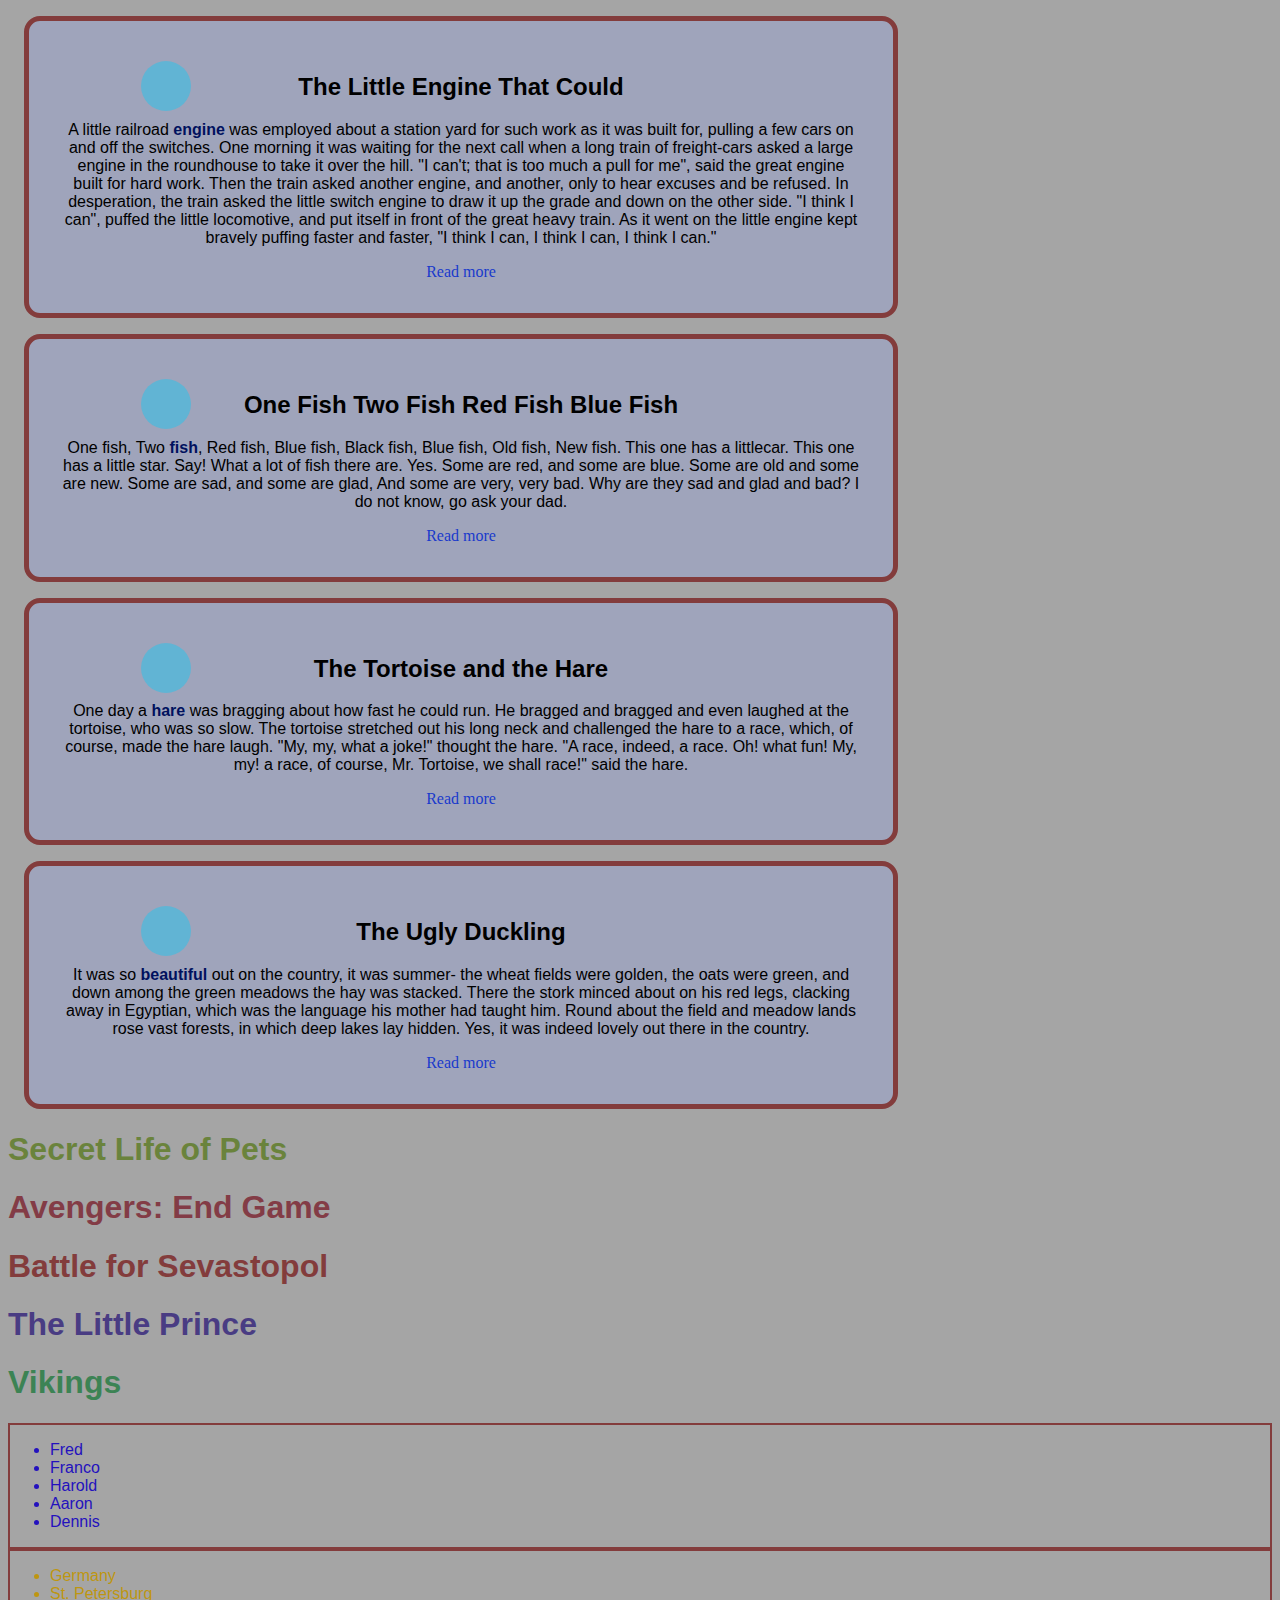
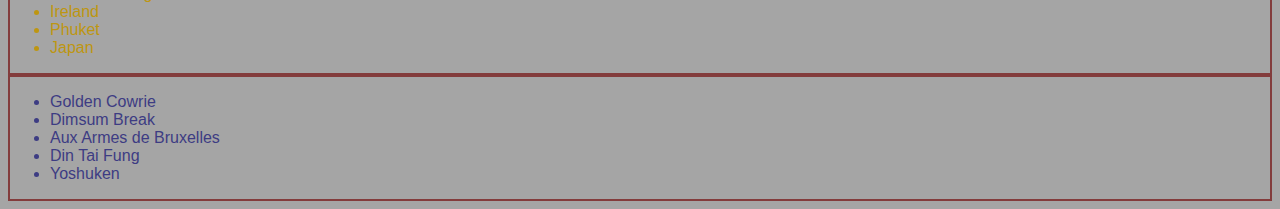
<file: index2.html>
<!DOCTYPE html>
<html lang="en">

<head>
    <meta charset="UTF-8">
    <meta name="viewport" content="width=device-width, initial-scale=1.0">
    <title>Stories</title>
    <link rel="stylesheet" type="text/css" href="style.css" media="screen" />
</head>

<body>
    <div id="container">
        <div id="divBackground" class="box1">
            <div class="images"></div>
            <h2>The Little Engine That Could</h2>
            <p>A little railroad <span class="specialspan">engine</span> was employed about a station yard for such work
                as it was built for, pulling a few cars on and off the switches. One morning it was waiting for the next
                call when a long train of freight-cars asked a large engine in the roundhouse to take it over the hill.
                "I can't; that is too much a pull for me", said the great engine built for hard work. Then the train
                asked another engine, and another, only to hear excuses and be refused. In desperation, the train asked
                the little switch engine to draw it up the grade and down on the other side. "I think I can", puffed the
                little locomotive, and put itself in front of the great heavy train. As it went on the little engine
                kept bravely puffing faster and faster, "I think I can, I think I can, I think I can."</p>
            <div class="readme-wrapper">
                <a href="http://ah_coo.tripod.com/engine_that_could.htm">Read more</a>
            </div>
        </div>
        <div id="divBackground" class="box2">
            <div class="images"></div>
            <h2>One Fish Two Fish Red Fish Blue Fish</h2>
            <p>One fish, Two <span class="specialspan">fish</span>, Red fish, Blue fish,
                Black fish, Blue fish, Old fish, New fish.
                This one has a littlecar.
                This one has a little star.
                Say! What a lot of fish there are.
                Yes. Some are red, and some are blue.
                Some are old and some are new.
                Some are sad, and some are glad,
                And some are very, very bad.
                Why are they sad and glad and bad?
                I do not know, go ask your dad.</p>
            <div class="readme-wrapper">
                <a href="https://genius.com/Dr-seuss-one-fish-two-fish-red-fish-blue-fish-annotated">Read more</a>
            </div>
        </div>
        <div id="divBackground" class="box3">
            <div class="images"></div>
            <h2>The Tortoise and the Hare</h2>
            <p>One day a <span class="specialspan">hare</span> was bragging about how fast he could run. He bragged and
                bragged and even laughed at the tortoise, who was so slow. The tortoise stretched out his long neck and
                challenged the hare to a race, which, of course, made the hare laugh.
                "My, my, what a joke!" thought the hare.
                "A race, indeed, a race. Oh! what fun! My, my! a race, of course, Mr. Tortoise, we shall race!" said the
                hare.</p>
            <div class="readme-wrapper">
                <a href="https://www.storyit.com/Classics/Stories/tortoisehare.htm">Read more</a>
            </div>

        </div>
        <div id="divBackground" class="box4">
            <div class="images"></div>
            <h2>The Ugly Duckling</h2>
            <p>It was so <span class="specialspan">beautiful</span> out on the country, it was summer- the wheat fields
                were golden, the oats were green, and down among the green meadows the hay was stacked. There the stork
                minced about on his red legs, clacking away in Egyptian, which was the language his mother had taught
                him. Round about the field and meadow lands rose vast forests, in which deep lakes lay hidden. Yes, it
                was indeed lovely out there in the country.</p>
            <div class="readme-wrapper">
                <a href="https://andersen.sdu.dk/vaerk/hersholt/TheUglyDuckling_e.html">Read more</a>
            </div>
        </div>

    </div>
    <h1 id="show4" class="original">Secret Life of Pets</h1>
    <h1 id="show5" class="original">Avengers: End Game</h1>
    <h1 id="show1" class="original">Battle for Sevastopol</h1>
    <h1 id="show2" class="additional">The Little Prince</h1>
    <h1 id="show3" class="additional">Vikings</h1>
    <div class="divborder">
        <ul>
            <li>Fred</li>
            <li>Franco</li>
            <li>Harold</li>
            <li>Aaron</li>
            <li>Dennis</li>
        </ul>
    </div>
    <div class="divborder">
        <ul class="star">
            <li>Germany</li>
            <li>St. Petersburg</li>
            <li>Ireland</li>
            <li>Phuket</li>
            <li>Japan</li>
        </ul>
    </div>
    <div class="divborder">
        <ul id="wars" class="star">
            <li>Golden Cowrie</li>
            <li>Dimsum Break</li>
            <li>Aux Armes de Bruxelles</li>
            <li>Din Tai Fung</li>
            <li>Yoshuken</li>
        </ul>
    </div>
</body>

</html>
</file>
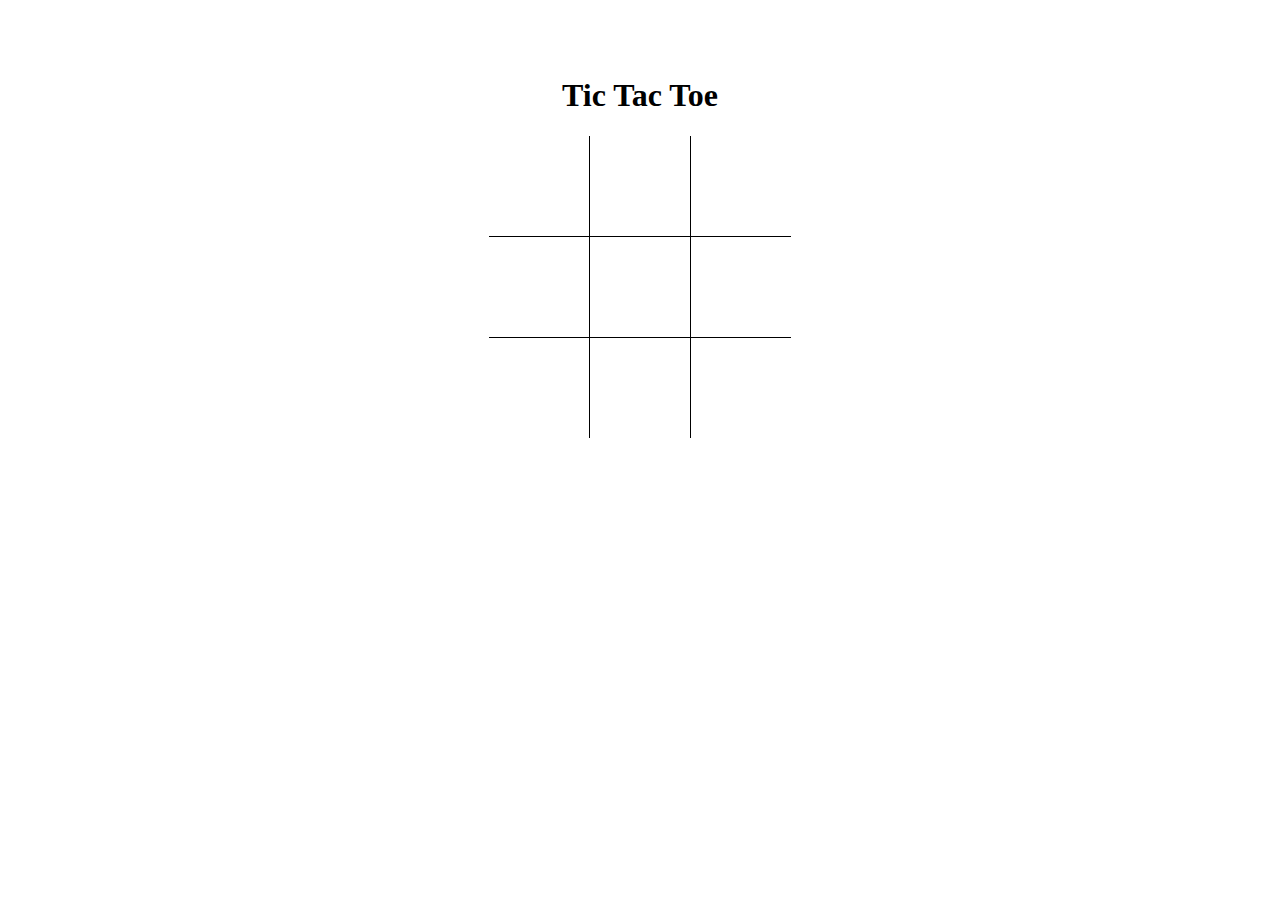
<file: tictactoe.html>
<!DOCTYPE html>
<html lang="en">
<head>
    <meta charset="UTF-8">
    <meta name="viewport" content="width=device-width, initial-scale=1.0">
    <title>Tic Tac Toe</title>
    <link rel="stylesheet" type="text/css" href="tictactoe.css" media="screen" />
</head>

<body>
    <div id="board">
        <h1>Tic Tac Toe</h1>
        <script src="app.js"></script>
        <div class="row">
            <div class="top left"></div>
            <div class="top middle"></div>
            <div class="top right"></div>
        </div>
        <div class="row">
            <div class="center left"></div>
            <div class="center middle"></div>
            <div class="center right"></div>
        </div>
        <div class="row">
            <div class="bottom left"></div>
            <div class="bottom middle"></div>
            <div class="bottom right"></div>
        </div>
    </div>
</body>
</html>
</file>
<file: style.css>
body {
   font-size: 1em;
   color: #000;
   font-family: Verdana, Geneva, Tahoma, sans-serif;
   background: rgb(165, 165, 165);
}

h2, p, .readme-wrapper {
    text-align: center;
}

a:hover {
    text-decoration: underline;
    font-weight: bold;
    color: rgb(213, 216, 21);
}

a {
    text-decoration: none;
    color: rgb(25, 58, 204);
    font-family: Roboto;
}

.specialspan {
    color: rgb(0, 17, 94);
    font-weight: bold;
}

.box1 {
    width: 50em;
    margin: 1em;;
    padding: 2em;
    border: 5px solid rgb(131, 60, 60);
    border-radius: 1em;
    position: relative;
    display: block;
}

.box2 {
    width: 50em;
    margin: 1em;
    padding: 2em;
    border: 5px solid rgb(131, 60, 60);
    border-radius: 1em;
    position: relative;
    display: block;
}

.box3 {
    width: 50em;
    margin: 1em;
    padding: 2em;
    border: 5px solid rgb(131, 60, 60);
    border-radius: 1em;
    position: relative;
    display: block;
}

.box4 {
    width: 50em;
    margin: 1em;
    padding: 2em;
    border: 5px solid rgb(131, 60, 60);
    border-radius: 1em;
    position: relative;
    display: block;
}

#divBackground {
    background: rgb(159, 164, 187);
}

.images {
    height: 50px;
    width: 50px;
    border-radius: 50px;
    padding: 0em;
    background: rgb(97, 180, 212);
    position: absolute;
    display: inline;
    top: 2.5em;
    left: 7.0em;
}



h1 {
    font-family: 'Trebuchet MS', 'Lucida Sans Unicode', 'Lucida Grande', 'Lucida Sans', Arial, sans-serif;
}

.original {
    color: rgb(0, 55, 77);
}

.additional {
    color: rgb(101, 0, 110);
}

#show1 {
    color:  rgb(131, 60, 60)
}

#show2 {
    color:  rgb(73, 60, 131)
}

#show3 {
    color:  rgb(60, 131, 84)
}

#show4 {
    color:  rgb(106, 131, 60)
}

#show5 {
    color:  rgb(131, 60, 70)
}

ul {
    color:  rgb(35, 17, 190)
}

.star {
    color:  rgb(190, 150, 17)
}

#wars {
    color:  rgb(61, 60, 131)
}

.divborder {
    border: 2px solid rgb(131, 60, 60);
}
</file>
<file: tictactoe.css>
#board {
    padding: 3em;
    text-align: center;
}

.row > div {
    float: left;
    height: 100px;
    width: 100px;
}

.row {
    margin: auto;
    width: 302px;
    cursor: pointer;
    clear: both;
}

.top {
    border-bottom: 1px black solid;
}

.bottom {
    border-top: 1px black solid;
}

.right {
    border-left: 1px black solid;
}

.left {
    border-right: 1px black solid;
}
</file>
